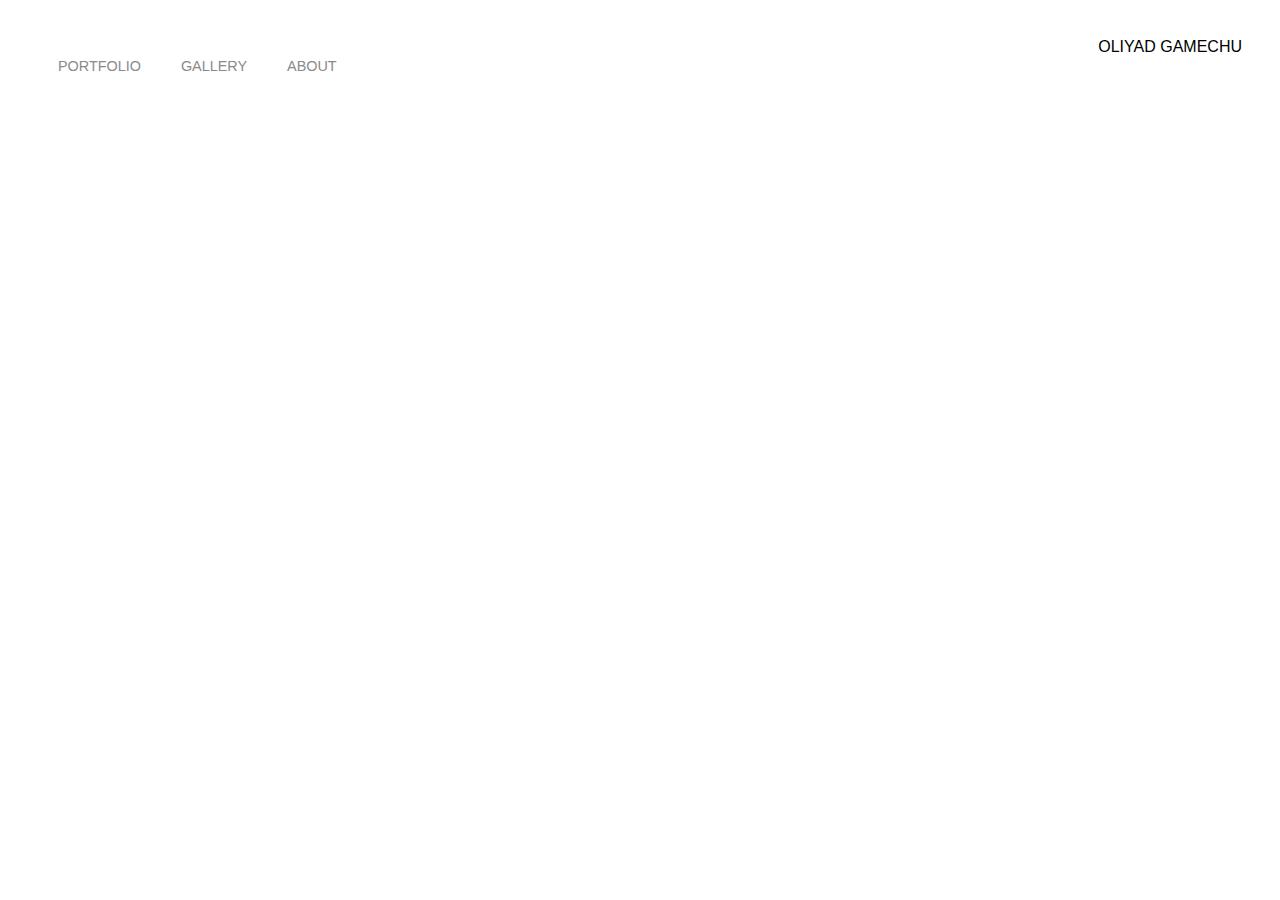
<file: gallery.html>
<!DOCTYPE html>
  <html lang="en" dir="ltr">
    <head>
      <meta charset="utf-8">
      <title>gallery</title>
      <style>
       @import url('https://fonts.googleapis.com/css2?family=Lato:ital,wght@1,300&display=swap');
       </style>
      <link rel="stylesheet" href="gallery.css">
    </head>
    <body>

        <div class="nav-wrapper">
            <div class="left-side">
                  <div class="nav-link-wrapper">
                   <a href="index.html">Portfolio</a>
                  </div>

                  <div class="nav-link-wrapper">
                   <a href="gallery.html">GALLERY</a>
                  </div>

                  <div class="nav-link-wrapper">
                      <a href="about.html">ABOUT</a>
                  </div>
            </div>
             <div class="right-side">
              <div class="brand">
                <div>OLIYAD GAMECHU</div>
              </div>
             </div>
   </div>
    </body>
  </html>
  </html>
</file>
<file: gallery.css>
.nav-wrapper{
  display: flex;
  justify-content: space-between;
  padding: 38px;
}
 .left-side{
   display: flex;
 }
 .nav-wrapper > .left-side > div {
   margin: 20px;
   font-size: .9em;
   text-transform: uppercase;
 }

.nav-link-wrapper{
  height: 22px;
  border-bottom: 1px solid transparent;
  transition: border-bottom .5s;
}

.nav-link-wrapper a {
  color: #8a8a8a;
  text-decoration: none;
  transition: color .5s;

}
.nav-link-wrapper:hover{
  border-bottom: 1px solid black;

}
.nav-link-wrapper a:hover{
  color: black;
}


.column{

  width: 33.33;
  min-height: 250px;
  float: left;

}
.cover{
  padding: 50px 100px 0px;
}
.wrapper{
  margin: 30px;

}
.wrapper h1, .wrapper p{
  margin-bottom: 20px
}
.h1, p{
  margin: 0;
}
.wrapper img{
  width: 100%;

}
.two-columns-wrapper{
  display: grid;
  grid-template-columns: 1fr 1fr;
}
.profile-image-wrapper img{
  width: 100%;
}
.profile-content-wrapper{
  padding: 30%;
}
.profile-content-wrapper h1{
  color: lightseagreen;

}
*{
  margin: 0;
  padding: 0;
  font-family: sans-serif;
}
header{
  background-image:linear-gradient(rgba(0, 0, 0,0.5),rgba(0, 0, 0,0.5)), url(https://images.unsplash.com/photo-1514227973936-5bebfc160b59?ixid=MnwxMjA3fDB8MHxwaG90by1wYWdlfHx8fGVufDB8fHx8&ixlib=rb-1.2.1&auto=format&fit=crop&w=736&q=80); /* image of green windiow from url unplash.com */
  height: 100vh;
  background-size: cover;
  background-position: center;
}
ul{
  float: right;
  list-style: none;
  margin-top: 25px;

}
ul li{
  display: inline-block;
}
ul li a{
  text-decoration: none;
  color: #fff;
  padding: 5px 20px;
  border: 1px solid transparent;
  transition: 0.6s ease;

}
ul li a:hover{
  background-color: #fff;
  color: #000;
}
.logo img{
  float: left;
  width: 150px;
  height: auto;
  margin-top: 10px;
}
.main{
  max-width: 1200px;
  margin: auto;
}
.title{
  position: absolute;
  top: 50%;
  left: 50%;
  transform: translate(-50%,-50%);

}

.title h1{
  color: #fff;
  font-size: 70px;
}
.bottom{
  position: absolute;
  top: 50%;
  left: 50%;
  transform: translate(-50%,-50%);

}
</file>
